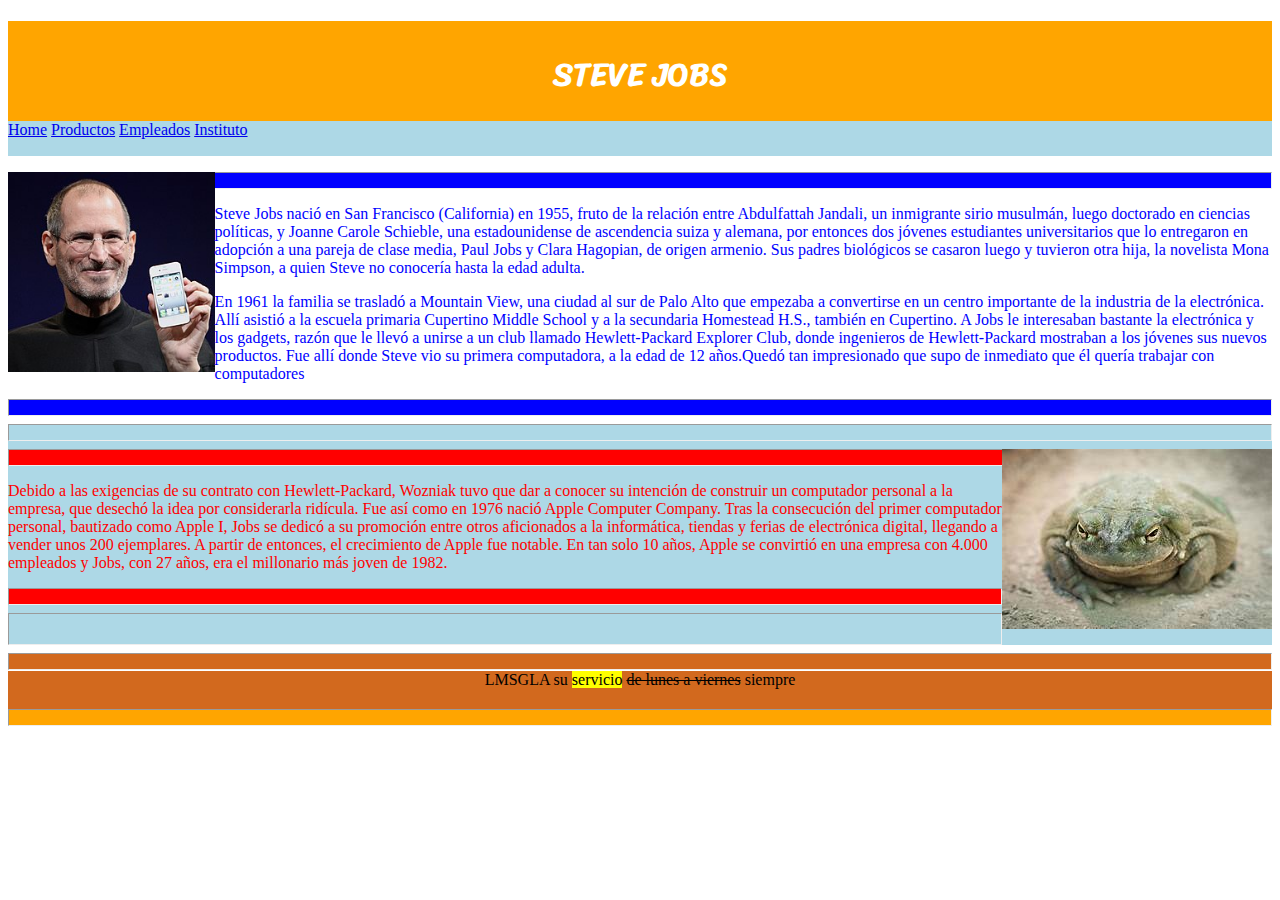
<file: index.html>
!DOCTYPE html>
<html>
<head>
    <title></title>
    <!-- Just a dummy html to redirect to my subdirectory -->
    <meta http-equiv="refresh" content="0; url=https://josetomas521.github.io/pares/Pares/WebContent/NewFile.html">
</head>
<body>

</body>
</html>
</file>
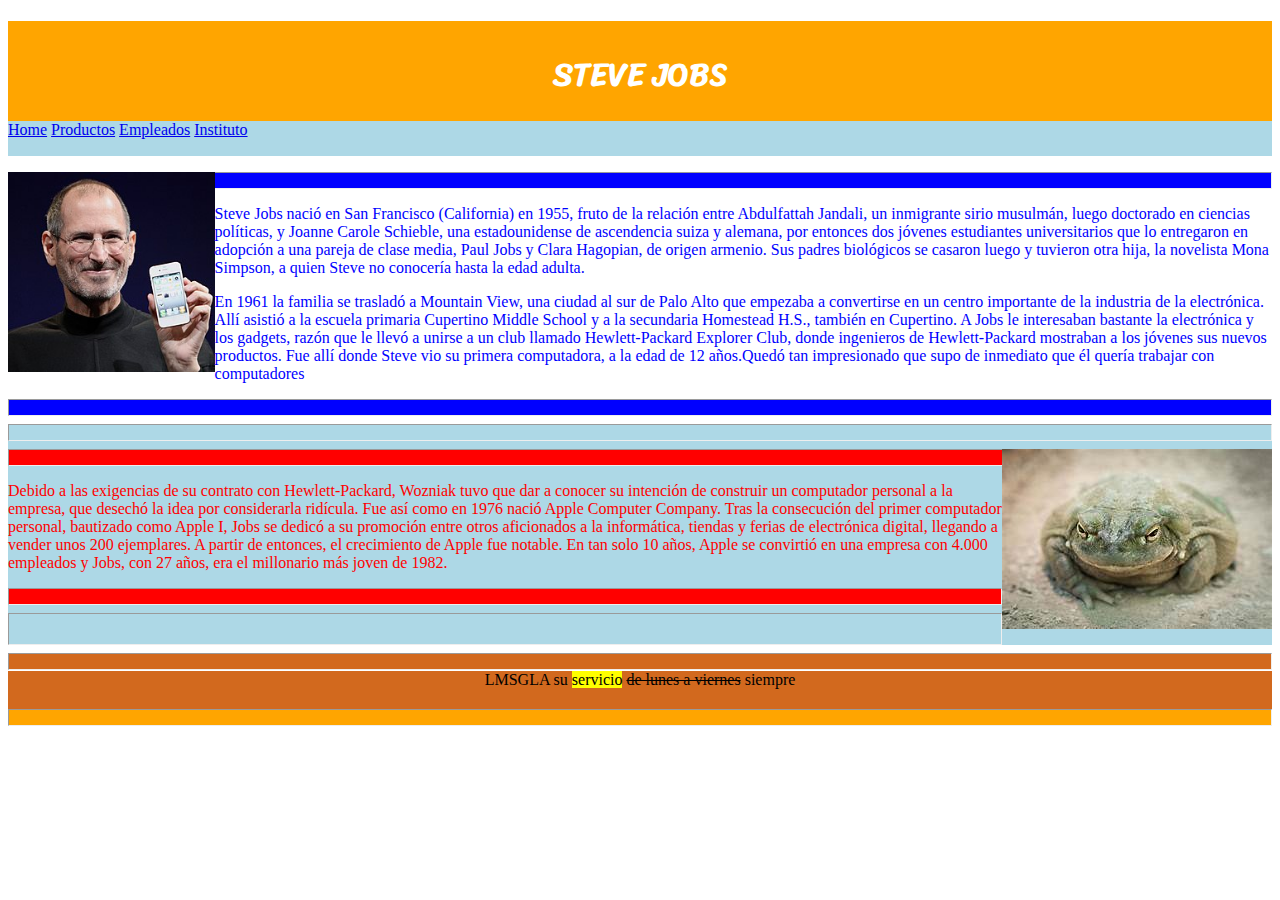
<file: Pares/WebContent/NewFile.html>
<!DOCTYPE html>
<html>
<head>
<meta charset="UTF-8">
<title>Pares</title>
<link rel="stylesheet" href="NewFile.css" >
<link rel="preconnect" href="https://fonts.googleapis.com">
<link rel="preconnect" href="https://fonts.gstatic.com" crossorigin>
<link href="https://fonts.googleapis.com/css2?family=Sriracha&display=swap" rel="stylesheet"> 
</head>
<body>

<h1> STEVE JOBS</h1>


<p class="azulitoP">
<span class="azulito">
<a href="NewFile.html">Home</a>
<a href="NewFile1.html">Productos</a>
<a href="https://www.apple.com/es/iphone-13-pro/">Empleados</a>
<a href="https://mestreacasa.gva.es/web/ieselgrao">Instituto</a>


</span>
</p>


<hr class="asul">

<img alt="steve" class="steve" src="img/steve.jpg" height="200px">

<p class="uno">Steve Jobs nació en San Francisco (California) en 1955,
​ fruto de la relación entre Abdulfattah Jandali, un inmigrante sirio musulmán, 
luego doctorado en ciencias políticas, y Joanne Carole Schieble, una estadounidense de ascendencia suiza y alemana, 
por entonces dos jóvenes estudiantes universitarios que lo entregaron en adopción a una pareja de clase media, Paul Jobs y Clara Hagopian, de origen armenio.
​ Sus padres biológicos se casaron luego y tuvieron otra hija, la novelista Mona Simpson, a quien Steve no conocería hasta la edad adulta.
</p>

<p class="uno">
En 1961 la familia se trasladó a Mountain View,​ una ciudad al sur de Palo Alto que empezaba a convertirse en un centro importante de la industria de la electrónica. 
Allí asistió a la escuela primaria Cupertino Middle School y a la secundaria Homestead H.S., también en Cupertino.
A Jobs le interesaban bastante la electrónica y los gadgets, razón que le llevó a unirse a un club llamado Hewlett-Packard Explorer Club, 
donde ingenieros de Hewlett-Packard mostraban a los jóvenes sus nuevos productos. 
Fue allí donde Steve vio su primera computadora, a la edad de 12 años.Quedó tan impresionado que supo de inmediato que él quería trabajar con computadores

</p>

<hr class="asul">

<section class="all">
<hr class="azulito">
<hr class="red">

<img alt="sapo" class="sapo" src="img/ch.jpeg">

<p class="dos">

Debido a las exigencias de su contrato con Hewlett-Packard, Wozniak tuvo que dar a conocer su intención de construir un computador personal a la empresa, que desechó la idea por considerarla ridícula. Fue así como en 1976 nació Apple Computer Company.
Tras la consecución del primer computador personal, bautizado como Apple I, Jobs se dedicó a su promoción entre otros aficionados a la informática, 
tiendas y ferias de electrónica digital, llegando a vender unos 200 ejemplares. A partir de entonces, el crecimiento de Apple fue notable. 
En tan solo 10 años, Apple se convirtió en una empresa con 4.000 empleados y Jobs, con 27 años, era el millonario más joven de 1982.

</p>
<hr class="red">
<hr class="azulitop">
</section>


<hr class="naranja">

<p class="lms"> LMSGLA su <span class="serv">servicio</span> <del>de lunes a viernes</del> siempre </p>

<hr class="orange">






</body>
</html>
</file>
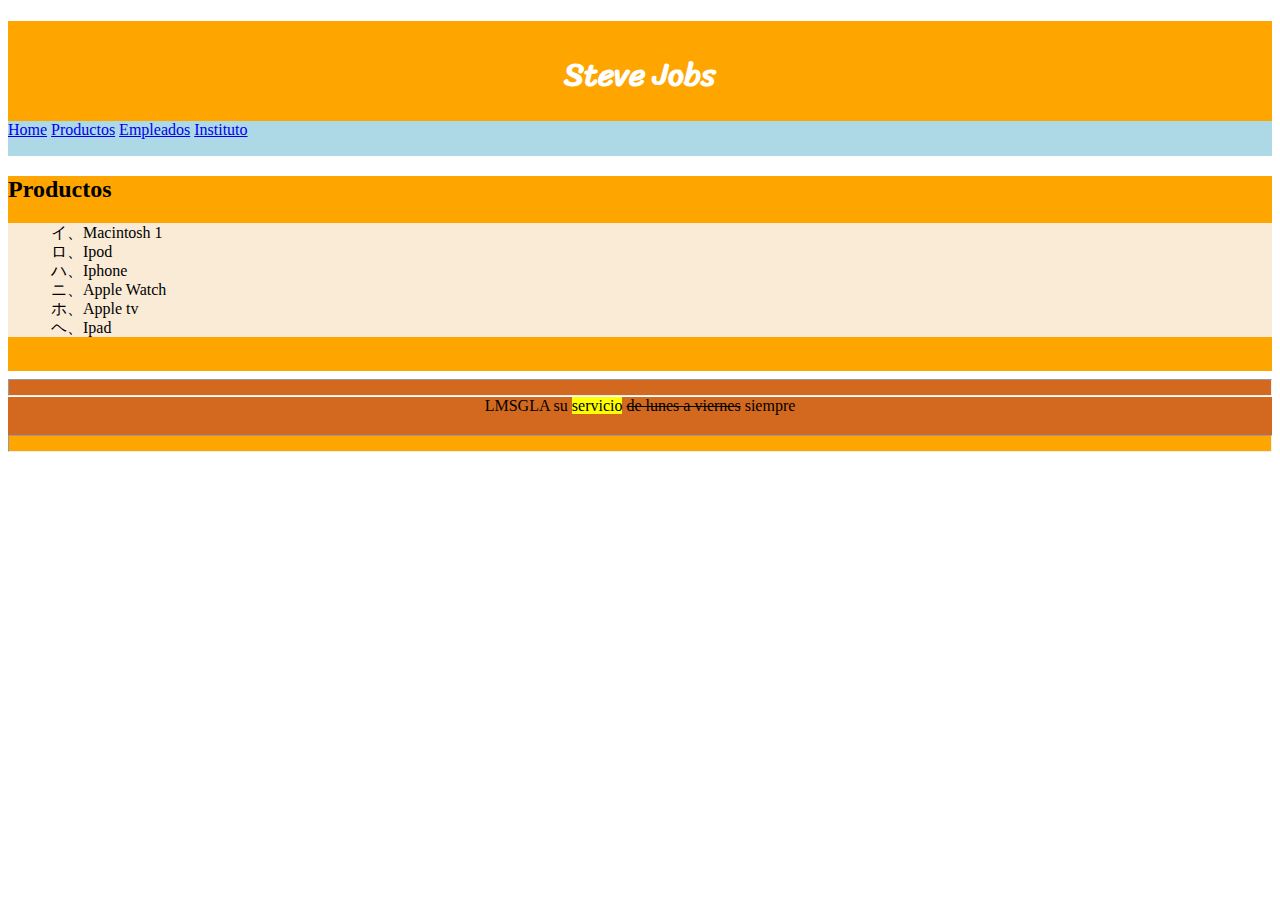
<file: Pares/WebContent/NewFile1.html>
<!DOCTYPE html>
<html>
<head>
<meta charset="UTF-8">
<title>Pares</title>
<link rel="stylesheet" href="NewFile.css">
<link rel="preconnect" href="https://fonts.googleapis.com">
<link rel="preconnect" href="https://fonts.gstatic.com" crossorigin>
<link
	href="https://fonts.googleapis.com/css2?family=Sriracha&display=swap"
	rel="stylesheet">
</head>
<body>
	<h1>Steve Jobs</h1>
	<p class="azulitoP">
		<span class="azulito"> <a href="NewFile.html">Home</a> <a
			href="NewFile1.html">Productos</a> <a
			href="https://www.apple.com/es/iphone-13-pro/">Empleados</a> <a
			href="https://mestreacasa.gva.es/web/ieselgrao">Instituto</a>


		</span>
	</p>


<section class="global">

<h2>Productos</h2>
	
	<section class="productos">	

		<ul class="lista">
			<li>Macintosh 1</li>
			<li>Ipod</li>
			<li>Iphone</li>
			<li>Apple Watch</li>
			<li>Apple tv</li>
			<li>Ipad</li>
		</ul>
	
	</section>
	<br>
</section>


	<hr class="naranja">

	<p class="lms">
		LMSGLA su <span class="serv">servicio</span>
		<del>de lunes a viernes</del>
		siempre
	</p>

	<hr class="orange">





</body>
</html>
</file>
<file: Pares/WebContent/NewFile.css>
@charset "UTF-8";

h1{
background-color:orange;
color:white;
text-align:center;
height:75px;
padding-top:25px;
margin-bottom:-16px;
font-family: 'Sriracha', cursive;
}

.azulitoP{
background-color:lightblue;
height:35px;
}

.azulito{
background-color:lightblue;
}

.asul{
background-color:blue;
height:15px;

}

.uno{
color:blue;
}

.dos{
color:red;
background-color:lightblue;

}

.azulito{
background-color:lightblue;
height:15px;

}

.red{
background-color:red;
height:15px;


}

.all{
background-color:lightblue;
}

.azulitop{
background-color:lightblue;
height:30px;
}

.naranja{
background-color:#D2691E;
height:15px;
margin-bottom:-15px;

}

.lms{
background-color:#D2691E;
height:45px;
margin-bottom:-15px;
text-align:center;
}
.orange{
background-color:orange;
height:15px;

}
ul{
	list-style:katakana-iroha;
}
.sapo{
	float:right;	
	margin-top:-25px;
	
}
.steve{
	
	float:left;	
	
	margin-top:-25px;
}

.serv{
	background-color:yellow;
	
}
.raya{
	 text-decoration:line-through;
}

.productos{
	padding-left:35px;
	background-color:#faebd7;
}

.global{
	background-color:orange;
}
</file>
